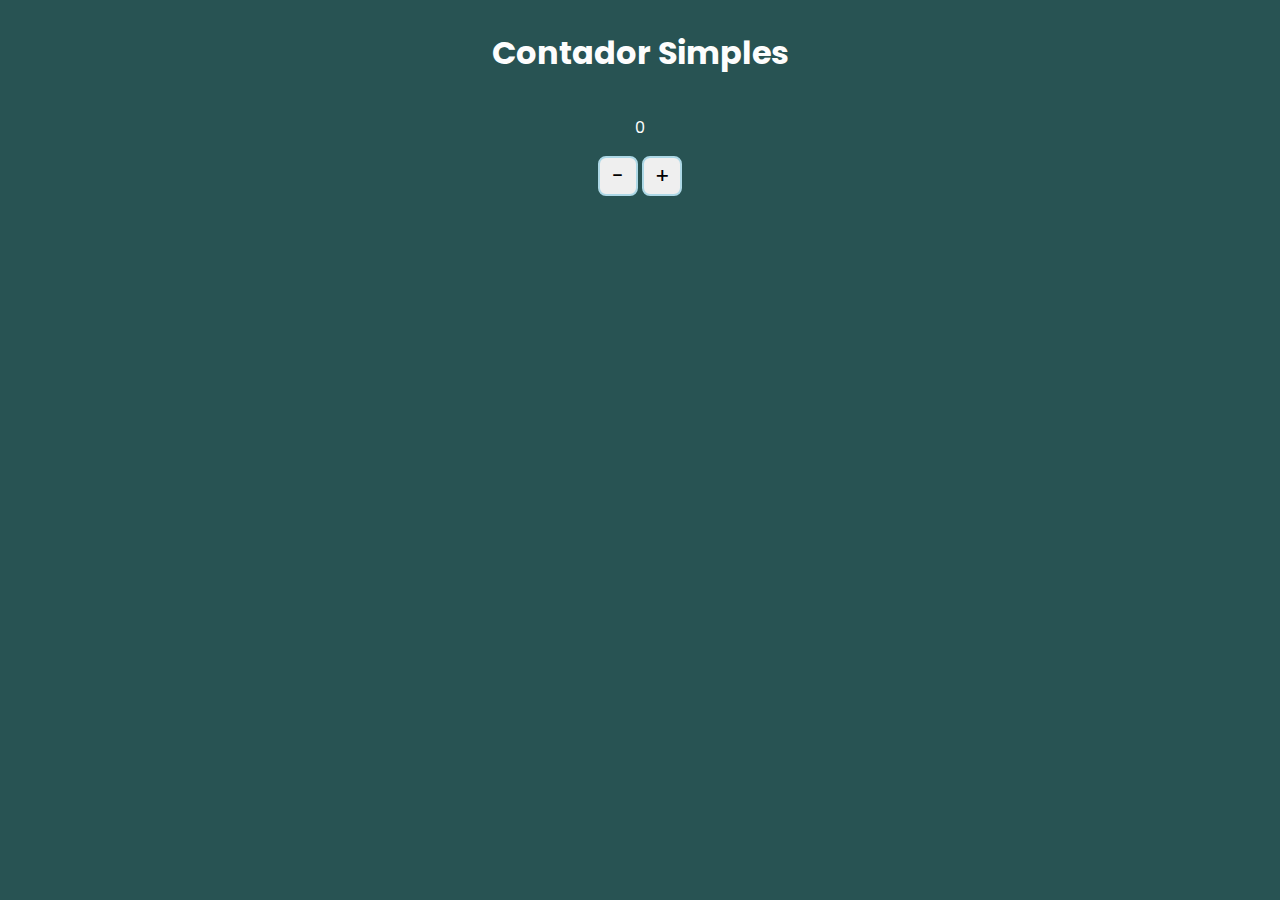
<file: index.html>
<!DOCTYPE html>
<html lang="en">

<head>
    <meta charset="UTF-8">
    <meta http-equiv="X-UA-Compatible" content="IE=edge">
    <meta name="viewport" content="width=device-width, initial-scale=1.0">
    <link rel="stylesheet" href="assets/css/style.css">
    <title>Contador</title>
</head>

<body>
    <h1> Contador Simples</h1>

    <div class="container">
        <p id="contador">0</p>

        <button id="btn-decrementar" type="button">-</button>
        <button id="btn-incrementar" type="button">+</button>
    </div>

    <script src="assets/js/script.js"></script>
</body>

</html>
</file>
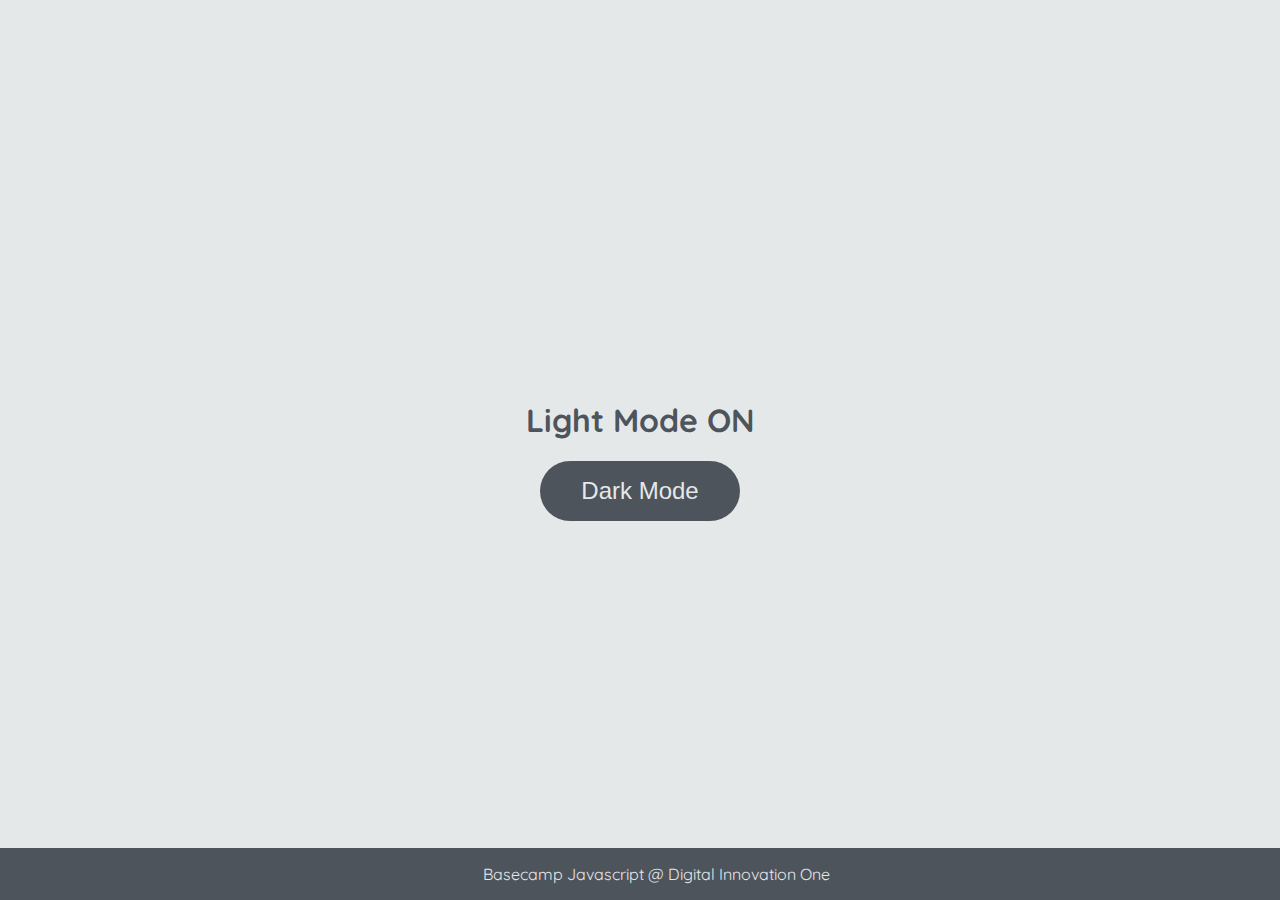
<file: exercicio-DOM/index.html>
<!DOCTYPE html>
<html lang="pt-br">
	<head>
		<meta charset="UTF-8" />
		<meta http-equiv="X-UA-Compatible" content="IE=edge" />
		<meta name="viewport" content="width=device-width, initial-scale=1.0" />
		<link rel="stylesheet" href="assets/css/styles.css" />
		<title>Dark mode and Light Mode</title>
	</head>
	<body>
		<main>
			<h1 id="page-title">Light Mode ON</h1>
			<button aria-label="selecionar-modo" id="mode-selector">Dark Mode</button>
		</main>

		<footer>Basecamp Javascript @ Digital Innovation One</footer>
		<script src="assets/js/scripts.js"></script>
	</body>
</html>
</file>
<file: assets/css/style.css>
@import url('https://fonts.googleapis.com/css2?family=Poppins&display=swap');

* {
    font-family: 'Poppins', sans-serif;
}

body {
    display: flex;
    align-items: center;
    justify-content: center;
    flex-direction:column;
    background-color: rgb(40, 83, 83);
}

button {
    height: 40px;
    width: 40px;
    border-radius: 20%;
    border: 2px solid lightblue;
    font-size: 16pt;
    font-weight: 600px;
    text-align: center;

}

p {
    display: flex;
    align-items: center;
    margin-left: 37px;
    font-size: 16px;
    color:rgb(253, 253, 253);
}

.container {
    display: block;
}

h1 {
    color:rgb(253, 253, 253);
}
</file>
<file: exercicio-DOM/assets/css/styles.css>
@import url('https://fonts.googleapis.com/css2?family=Quicksand:wght@300;400;600&display=swap');

body {
	background-color: #e5e8e8;
	color: #4e545c;
	margin: 0;
	font-family: 'Quicksand';
}

body.dark-mode {
	background-color: #000401;
	color: #e5e8e8;
}

main {
	height: 100vh;
	width: 100%;
	display: flex;
	flex-direction: column;
	align-items: center;
	justify-content: center;
}

footer {
	width: 100%;
	background-color: #4e545c;
	padding: 16px;
	color: #e5e8e8;
	position: fixed;
	bottom: 0;
	text-align: center;
	font-weight: 400;
}

footer.dark-mode {
	background-color: #8d9797;
	color: #000401;
}

button {
	border-radius: 40px;
	font-size: 1.5rem;
	height: 60px;
	width: 200px;
	border: none;
	background-color: #4e545c;
	color: #e5e8e8;
	transition: all 0.5s linear;
}

button:hover {
	background-color: #000401;
}

button.dark-mode {
	background-color: #e5e8e8;
	color: #4e545c;
}

button.dark-mode:hover {
	background-color: #4e545c;
	color: #e5e8e8;
}
</file>
